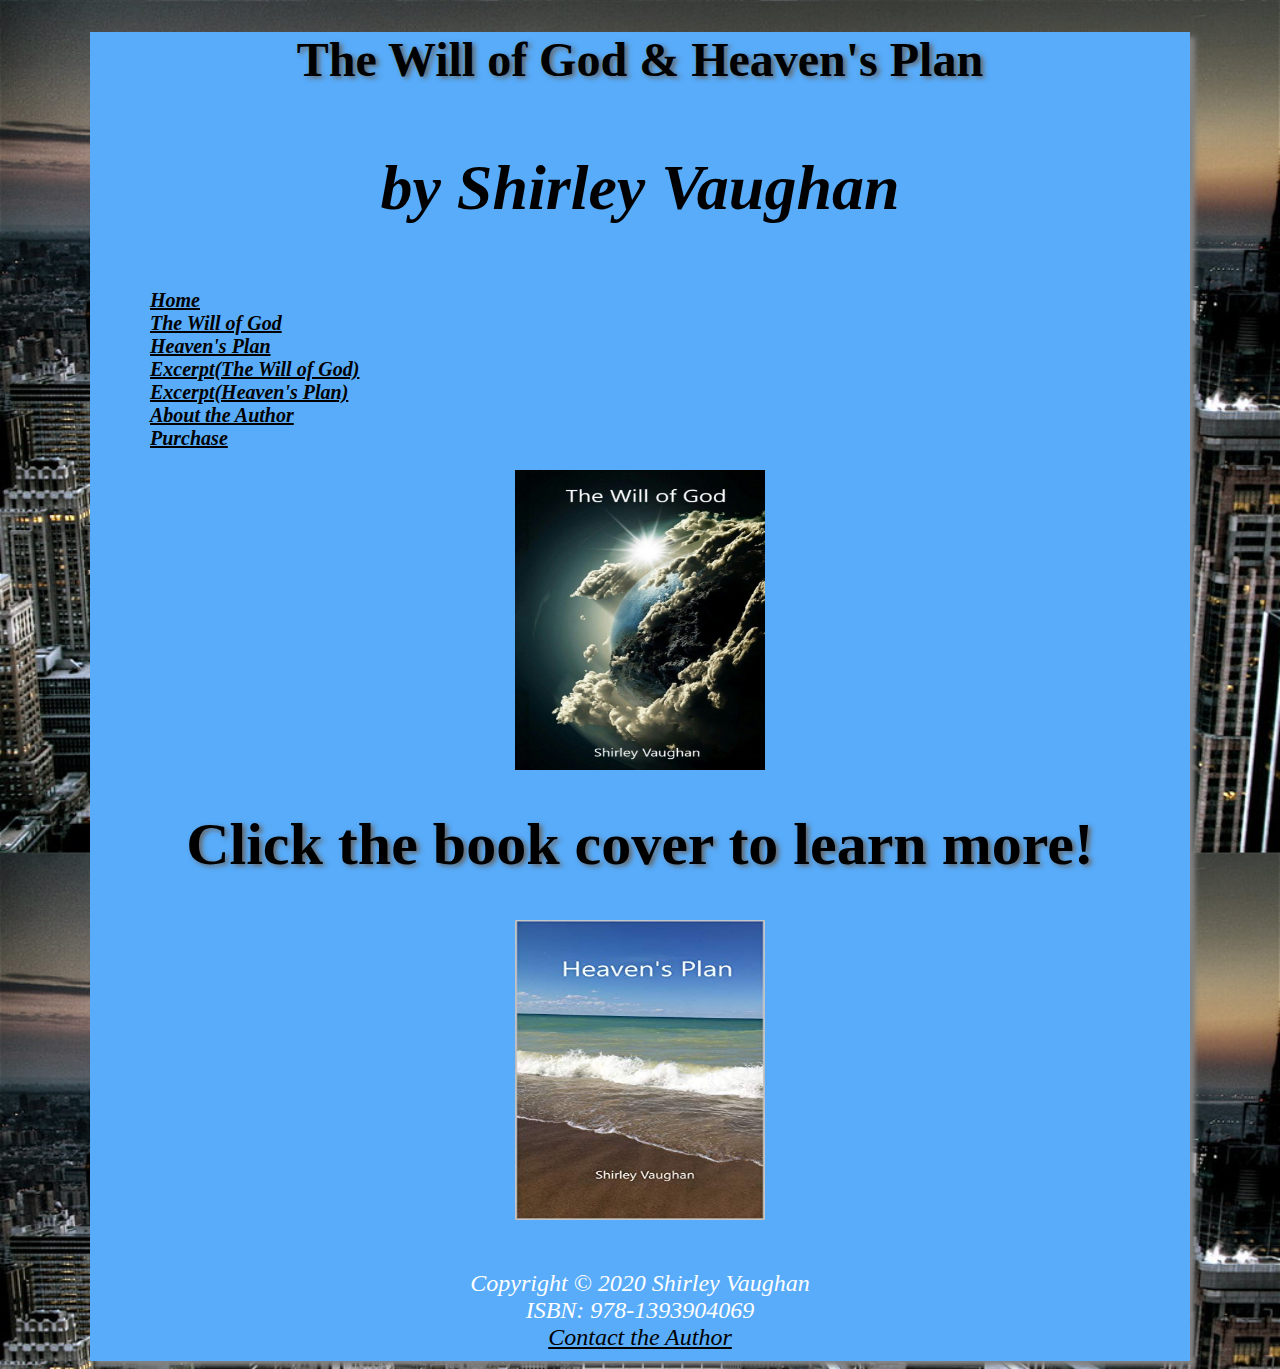
<file: index.html>
<!DOCTYPE html>
<html lang="en">
<head>
<Title>The Will of  & Heaven's Plan</Title>
<meta name= "description" content= "A website for the author Shirley Vaughan.">
<link rel="stylesheet" href="WillGod.css">
</head>
<body>
	<div id="wrapper">
	<header><h1><b>The Will of God & Heaven's Plan</b></h1>
		<h3>by Shirley Vaughan </h3>
	</header>
<nav>
	<ul id="menu">	
		<li><a href="index.html">Home</a></li> 
		<li><a href="TheWillofGod.html">The Will of God</a></li>
		<li><a href="HeavensPlan.html">Heaven's Plan</a></li>
		<li><a href="Excerpt.html">Excerpt(The Will of God)</a></li>
		<li><a href="Excerpt2.html">Excerpt(Heaven's Plan)</a></li> 
		<li><a href="AboutTheAuthor.html">About the Author</a></li> 
		<li><a href="Purchase.html">Purchase</a></li>
	</ul>
</nav>
<main>
<div>
	<nav>
		<ul>
		<li><a href="TheWillofGod.html"><img src= "willGod2.png" style= "display:block; margin-right:auto; margin-left: auto;" height= "300" width= "250" alt= "TheWillofGodCover"></a></li>
		<h1>Click the book cover to learn more!</h1>
		<li><a href="HeavensPlan.html"><img src= "HeavenCover.jpg" style= "display:block; margin-right:auto; margin-left: auto;" height= "300" width= "250" alt= "Heaven's Plan Cover"></a></li>
		</ul>
	</nav>
</div>
</main>
<footer>
	Copyright &copy; 2020 Shirley Vaughan<br>
	ISBN: 978-1393904069<br>
	<a href="mailto:shirleya.426@gmail.com">Contact the Author</a>
</footer>
</div>
</body>
</html>
</file>
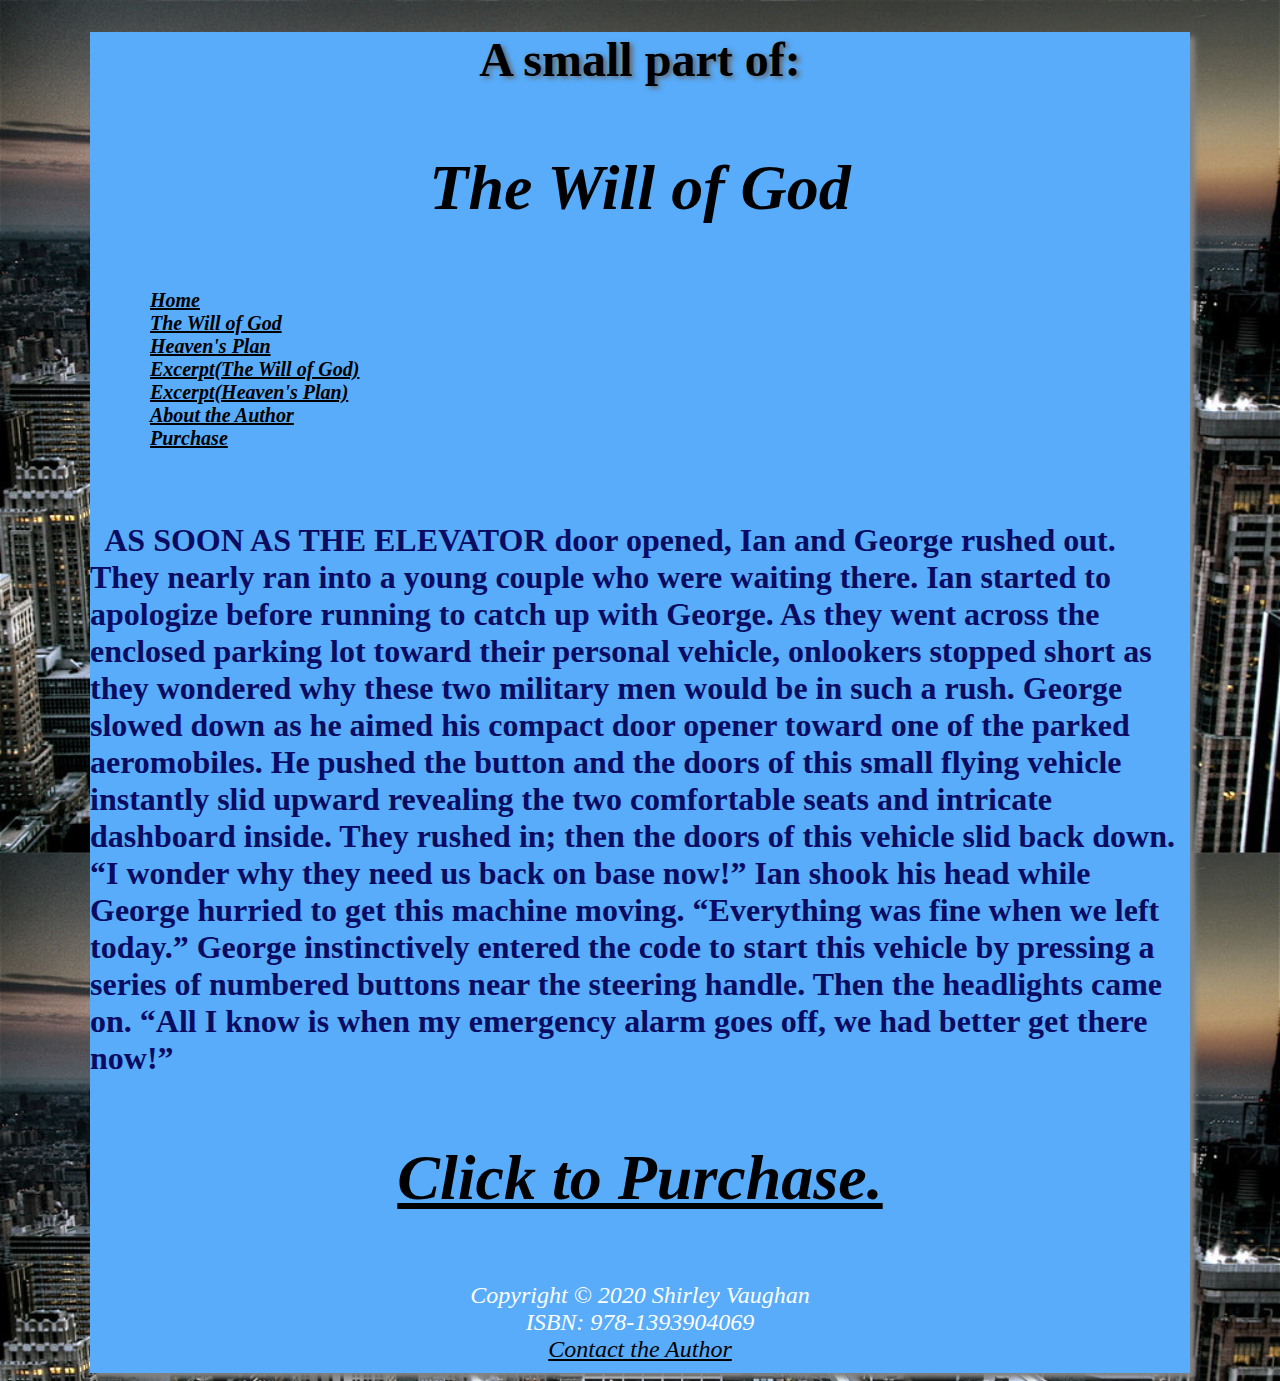
<file: Excerpt.html>
<!DOCTYPE html>
<html lang="en">
<head>
<Title>Description</Title>
<meta http-equiv="Content-Type"
content="text/html;charset=utf-8"
/>
<meta name= "description" content= "A book by the renoun author Shirley Weeks Vaughan entitled 'The Will of God'.">
<link rel="stylesheet" href="WillGod.css">
</head>
<body>
	<div id="wrapper">
	<header><h1><b>A small part of:</b></h1>
		<h3>The Will of God</h3>
	</header>
	
<nav>
	<ul>	
		<li><a href="index.html">Home</a></li> 
		<li><a href="TheWillofGod.html">The Will of God</a></li>
		<li><a href="HeavensPlan.html">Heaven's Plan</a></li>
		<li><a href="Excerpt.html">Excerpt(The Will of God)</a></li>
		<li><a href="Excerpt2.html">Excerpt(Heaven's Plan)</a></li> 
		<li><a href="AboutTheAuthor.html">About the Author</a></li> 
		<li><a href="Purchase.html">Purchase</a></li>
	</ul>
</nav>
<main>
<div id="LewisP9">
	<p>
		&nbsp; AS SOON AS THE ELEVATOR door opened, Ian and George rushed out. They nearly ran into a young couple who were waiting there. Ian started to apologize before running to catch up with George. As they went across the enclosed parking lot toward their personal vehicle, onlookers stopped short as they wondered why these two military men would be in such a rush.

George slowed down as he aimed his compact door opener toward one of the parked aeromobiles. He pushed the button and the doors of this small flying vehicle instantly slid upward revealing the two comfortable seats and intricate dashboard inside. They rushed in; then the doors of this vehicle slid back down.

“I wonder why they need us back on base now!” Ian shook his head while George hurried to get this machine moving. “Everything was fine when we left today.”

George instinctively entered the code to start this vehicle by pressing a series of numbered buttons near the steering handle. Then the headlights came on. “All I know is when my emergency alarm goes off, we had better get there now!”
	</p>
	<ul>
			<h3>
			<li><a href="https://www.amazon.com/Will-God-Shirley-Vaughan/dp/1393904068/ref=sr_1_2?qid=1647172612&refinements=p_27%3AShirley+Vaughan&s=books&sr=1-2&text=Shirley+Vaughan">Click to Purchase.</a></li>
			</h3>
		</ul>
</div>
</main>
<footer>
	Copyright &copy; 2020 Shirley Vaughan<br>
	ISBN: 978-1393904069<br>
<a href="mailto:shirleya.426@gmail.com">Contact the Author</a>
</footer>
</div>
</body>
</html>
</file>
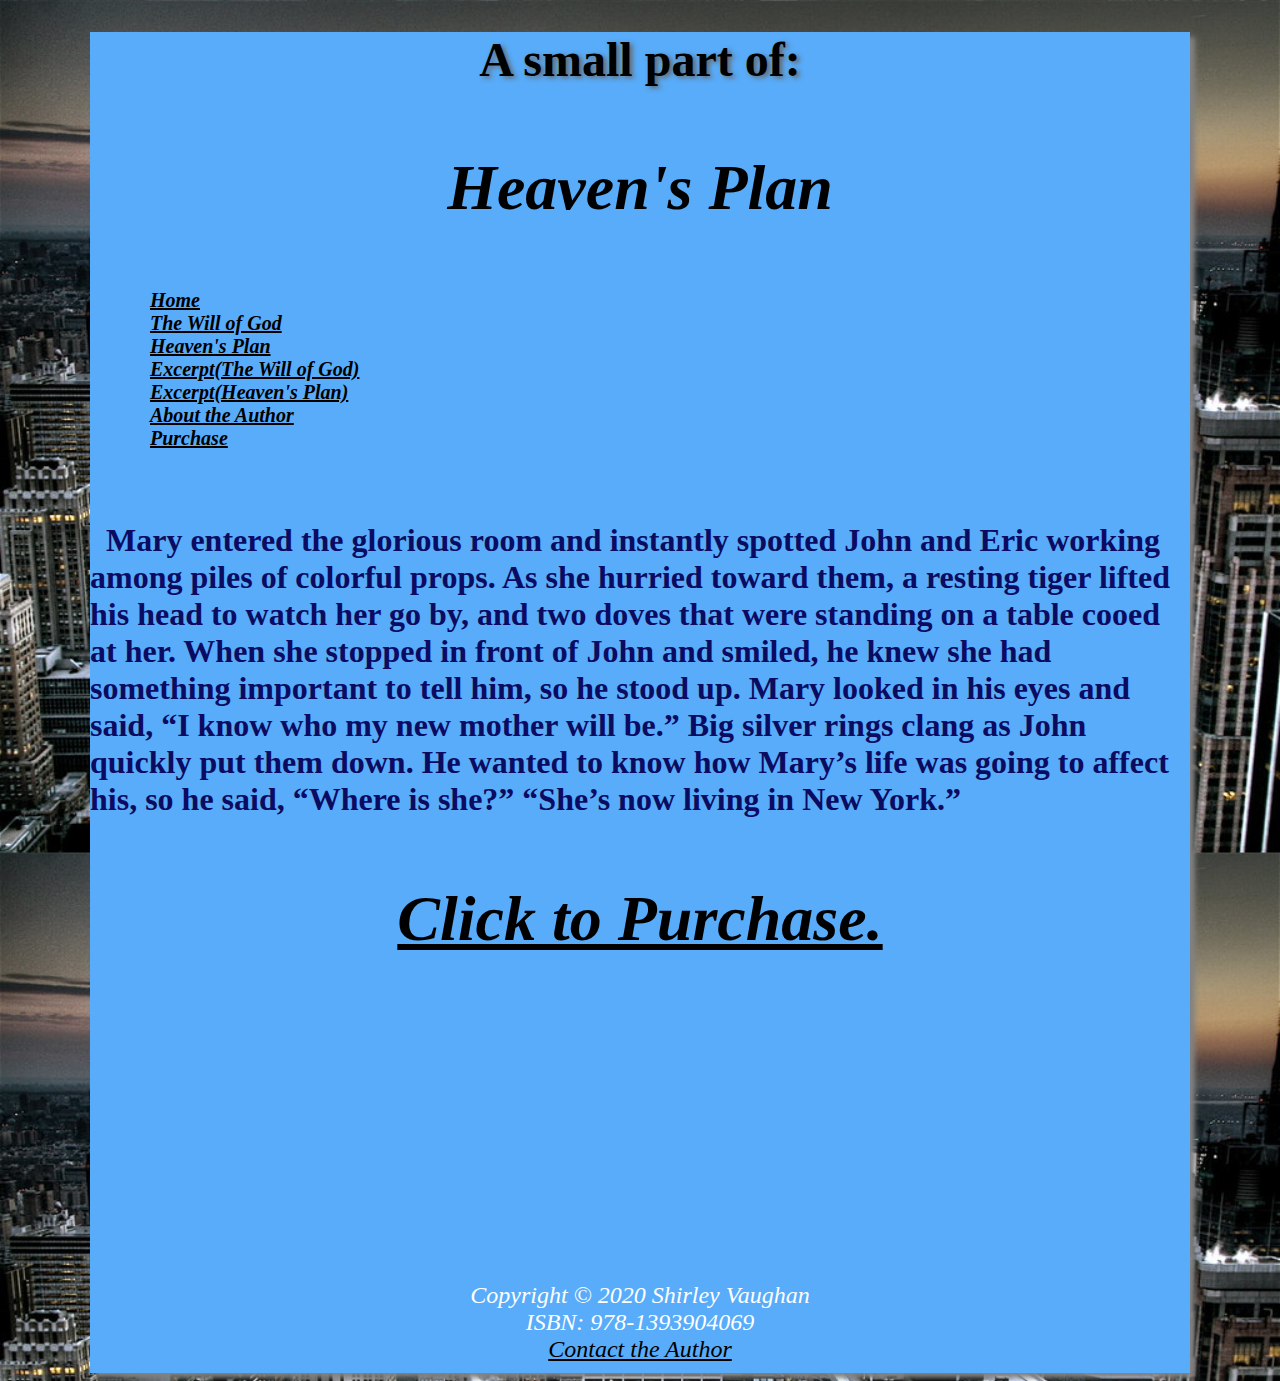
<file: Excerpt2.html>
<!DOCTYPE html>
<html lang="en">
<head>
<Title>Description</Title>
<meta http-equiv="Content-Type"
content="text/html;charset=utf-8"
/>
<meta name= "description" content= "A book by the renoun author Shirley Weeks Vaughan entitled 'The Will of God'.">
<link rel="stylesheet" href="WillGod.css">
</head>
<body>
	<div id="wrapper">
	<header><h1><b>A small part of:</b></h1>
		<h3>Heaven's Plan</h3>
	</header>
	
<nav>
	<ul>	
		<li><a href="index.html">Home</a></li> 
		<li><a href="TheWillofGod.html">The Will of God</a></li>
		<li><a href="HeavensPlan.html">Heaven's Plan</a></li>
		<li><a href="Excerpt.html">Excerpt(The Will of God)</a></li>
		<li><a href="Excerpt2.html">Excerpt(Heaven's Plan)</a></li>
		<li><a href="AboutTheAuthor.html">About the Author</a></li> 
		<li><a href="Purchase.html">Purchase</a></li>
	</ul>
</nav>
<main>
<div id="LewisP9">
	<p>
		&nbsp; Mary entered the glorious room and instantly spotted John and Eric working among piles of colorful props. As she hurried toward them, a resting tiger lifted his head to watch her go by, and two doves that were standing on a table cooed at her.  When she stopped in front of John and smiled, he knew she had something important to tell him, so he stood up. Mary looked in his eyes and said, “I know who my new mother will be.”  
Big silver rings clang as John quickly put them down.  He wanted to know how Mary’s life was going to affect his, so he said, “Where is she?”
“She’s now living in New York.”
<ul>
			<h3>
			<li><a href="https://www.amazon.com/Heavens-Plan-Shirley-Ann-Vaughan/dp/B092CKZB63?">Click to Purchase.</a></li>
			</h3>
		</ul>
	</p>
</div>
</main>
<footer>
	Copyright &copy; 2020 Shirley Vaughan<br>
	ISBN: 978-1393904069<br>
<a href="mailto:shirleya.426@gmail.com">Contact the Author</a>
</footer>
</div>
</body>
</html>
</file>
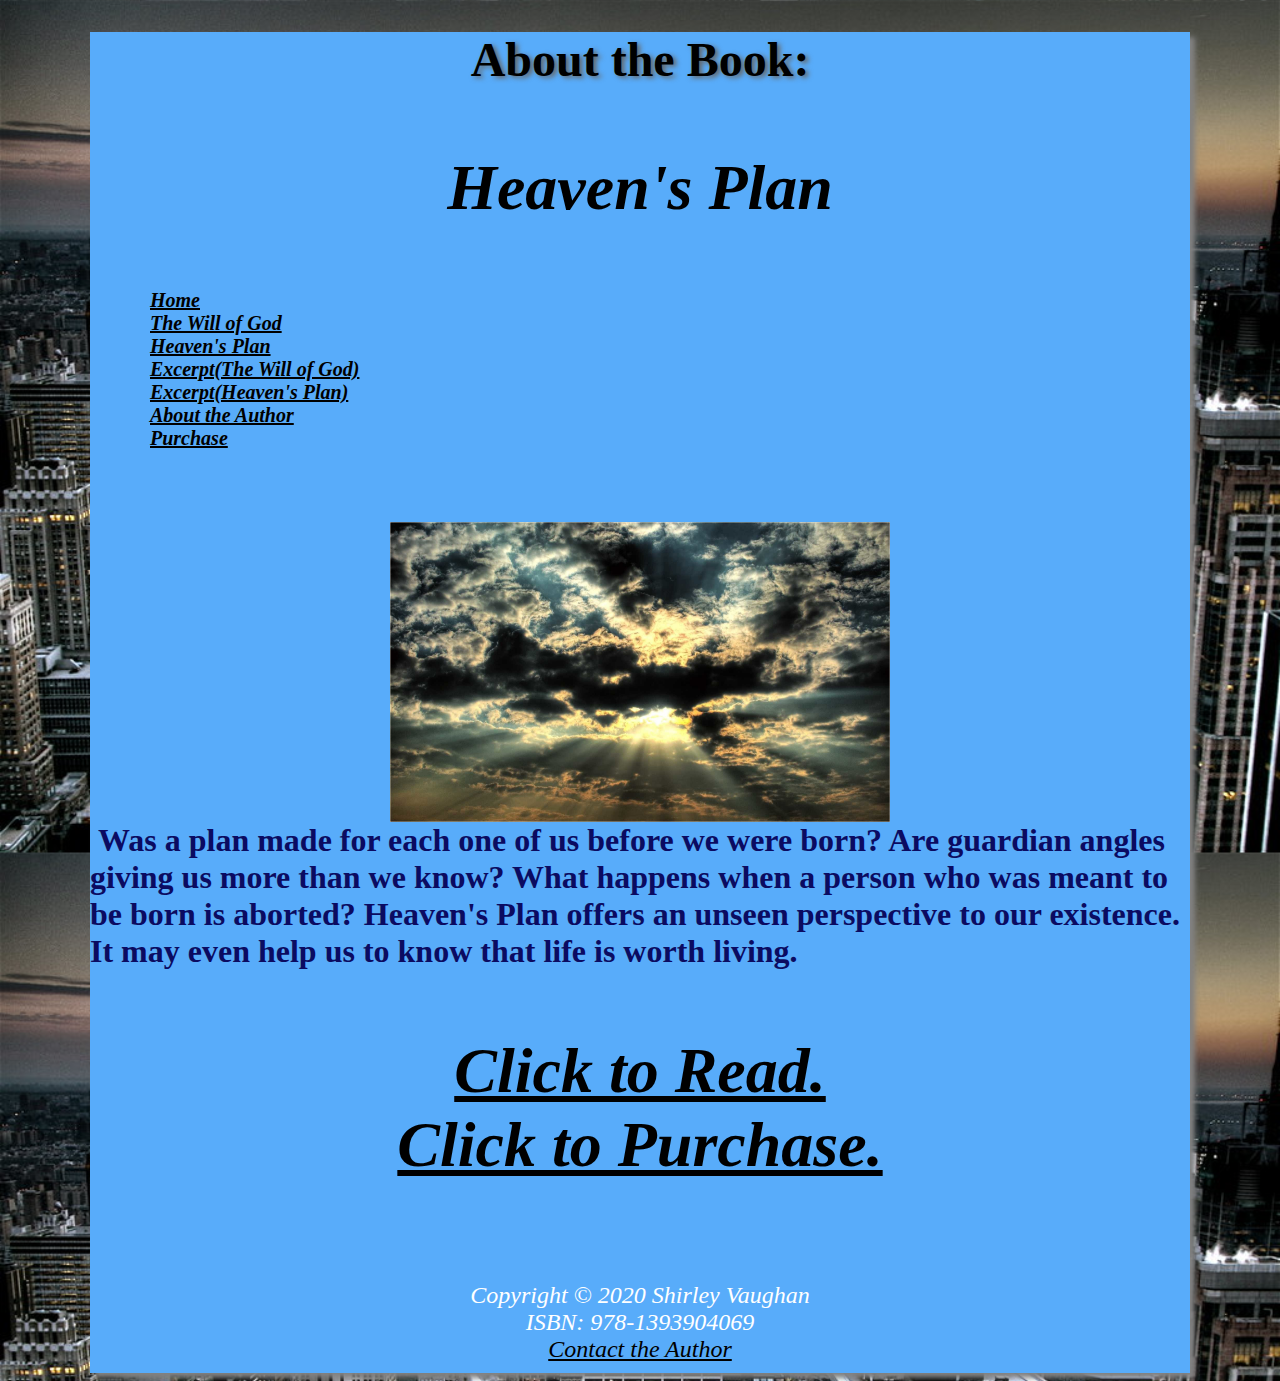
<file: HeavensPlan.html>
<!DOCTYPE html>
<html lang="en">
<head>
<Title>Heaven's Plan</Title>
<meta name= "description" content= "A book by the renoun author Shirley Weeks Vaughan titled 'Heaven's Plan.">
<link rel="stylesheet" href="WillGod.css">
</head>
<body>
<div id="wrapper">
<header><h1><b>About the Book:</b></h1>
	<h3>Heaven's Plan</h3>
</header>
<nav>
	<ul>	
		<li><a href="index.html">Home</a></li> 
		<li><a href="TheWillofGod.html">The Will of God</a></li>
		<li><a href="HeavensPlan.html">Heaven's Plan</a></li>
		<li><a href="Excerpt.html">Excerpt(The Will of God)</a></li>
		<li><a href="Excerpt2.html">Excerpt(Heaven's Plan)</a></li> 
		<li><a href="AboutTheAuthor.html">About the Author</a></li> 
		<li><a href="Purchase.html">Purchase</a></li>
	</ul>
</nav>
<main>
	<div>
	<p> <img src= "heaven2.jpg" style= "display:block; margin-right:auto; margin-left: auto;" height= "300" width= "500" alt= "NuclearBomb">
		&nbsp;Was a plan made for each one of us before we were born? Are guardian angles giving us more than we know? What happens when a person who was meant to be born is aborted?
		Heaven's Plan offers an unseen perspective to our existence. It may even help us to know that life is worth living.
	</p>
	</div>
	<div>
	</div>
		<div>
		<ul>
			<h3>
			<li><a href="Excerpt2.html"> Click to Read. </a></li>
			<li><a href="https://www.amazon.com/Heavens-Plan-Shirley-Ann-Vaughan/dp/B092CKZB63?">Click to Purchase.</a></li>
			</h3>
		</ul>
		</div>
</main>
<footer>
	Copyright &copy; 2020 Shirley Vaughan<br>
	ISBN: 978-1393904069<br>
<a href="mailto:shirleya.426@gmail.com">Contact the Author</a>
</footer>
</div>
</body>
</html>
</file>
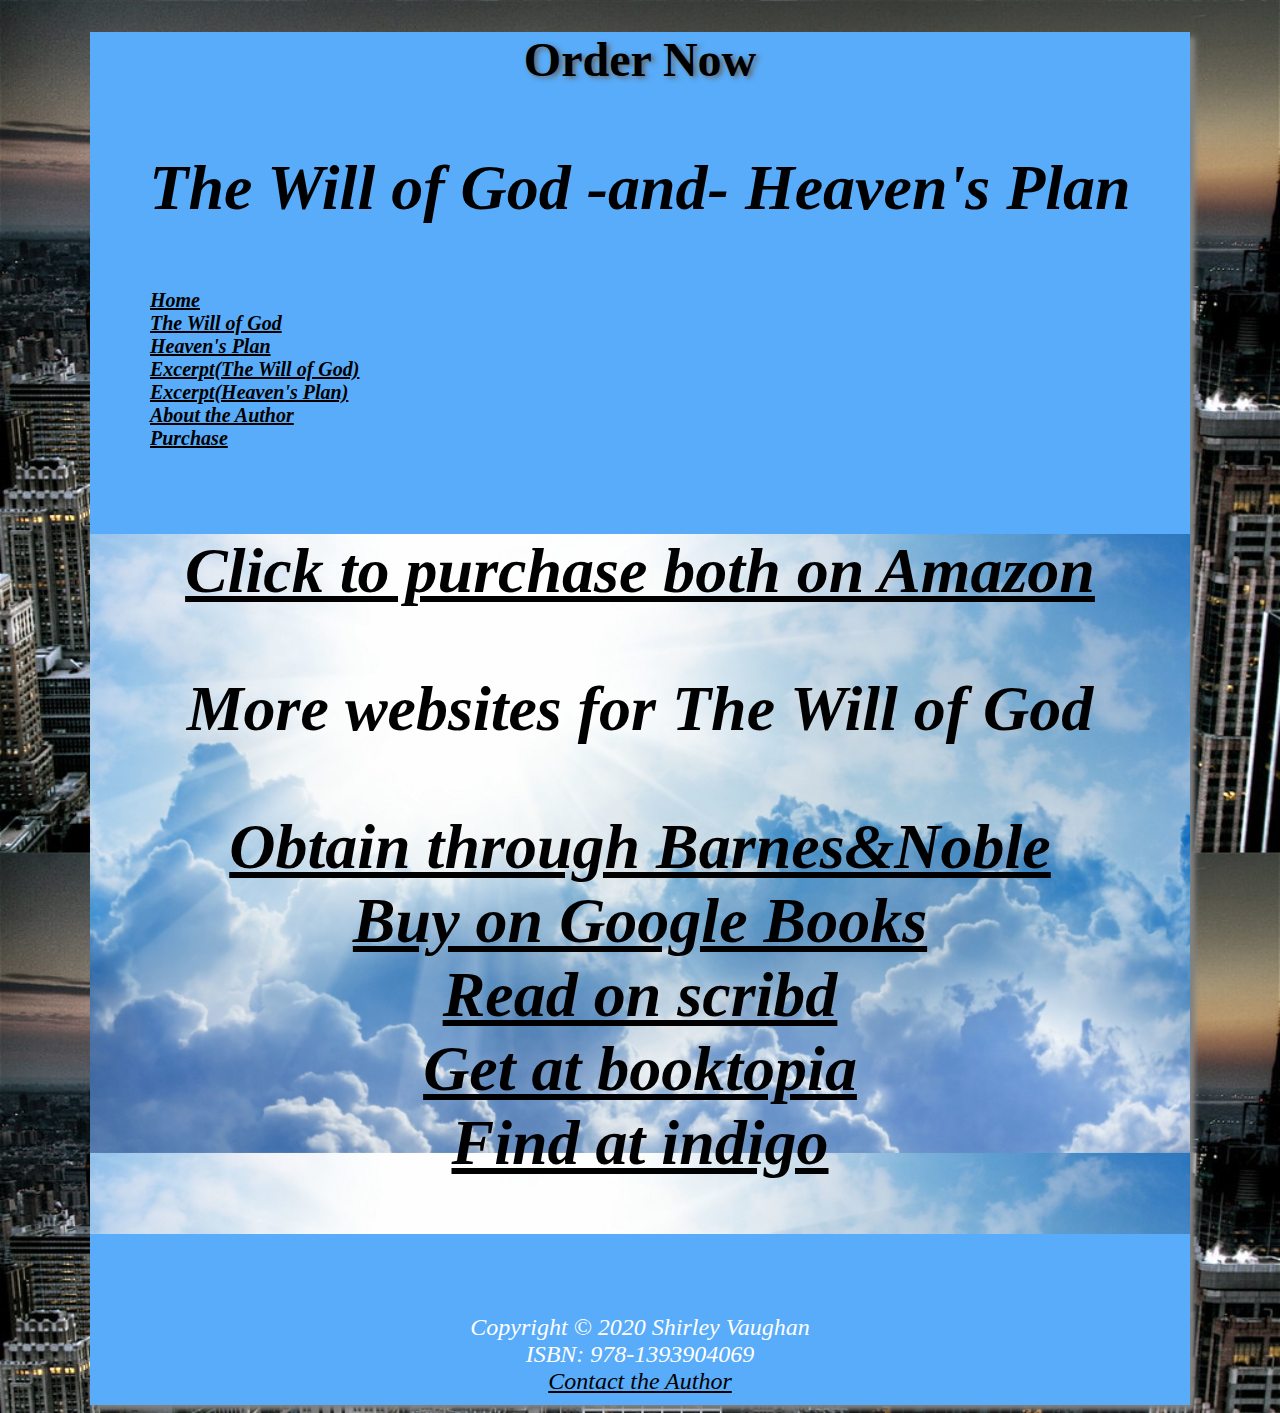
<file: Purchase.html>
<!DOCTYPE html>
<html lang="en">
<head>
<Title>Buy it Now</Title>
<meta name= "description" content= "A book by the renoun author Shirley Vaughan entitled 'The Will of God'.">
<link rel="stylesheet" href="WillGod.css">
</head>
<body>
	<div id="wrapper">
	<header><h1><b>Order Now</b></h1>
		<h3>The Will of God -and- Heaven's Plan</h3>
	</header>
<nav>
	<ul>	
		<li><a href="index.html">Home</a></li> 
		<li><a href="TheWillofGod.html">The Will of God</a></li>
		<li><a href="HeavensPlan.html">Heaven's Plan</a></li>
		<li><a href="Excerpt.html">Excerpt(The Will of God)</a></li>
		<li><a href="Excerpt2.html">Excerpt(Heaven's Plan)</a></li> 
		<li><a href="AboutTheAuthor.html">About the Author</a></li> 
		<li><a href="Purchase.html">Purchase</a></li>
	</ul>
</nav>
<main>
	<div id="HeavenCloud">
		<ul>
			<h3>
			<li><a href="https://www.amazon.com/s?i=stripbooks&rh=p_27%3AShirley+Vaughan&s=relevancerank&text=Shirley+Vaughan&ref=dp_byline_sr_book_1">Click to purchase both on Amazon</a></li>
			</h3>
		</ul>
		<h3>More websites for The Will of God</h3>
		<ul>
			<h3>
			<li><a href="https://www.barnesandnoble.com/w/the-will-of-god-shirley-vaughan/1137323914">Obtain through Barnes&Noble</a><li>
			<li><a href="https://books.google.com/books/about/The_Will_of_God.html?id=X8S_zQEACAAJ">Buy on Google Books</a></li>
			<li><a href="https://www.scribd.com/book/468735133/The-Will-of-God">Read on scribd</a></li>
			<li><a href="https://www.booktopia.com.au/the-will-of-god-shirley-vaughan/ebook/9781393572091.html">Get at booktopia</a></li>
			<li><a href="https://www.chapters.indigo.ca/en-ca/books/the-will-of-god/9781393572091-item.html">Find at indigo</a></li>
			</h3>
		</ul>
	</div>
</main>
<footer>
	Copyright &copy; 2020 Shirley Vaughan<br>
	ISBN: 978-1393904069<br>
<a href="mailto:shirleya.426@gmail.com">Contact the Author</a>
</footer>
</div>
</body>
</html>
</file>
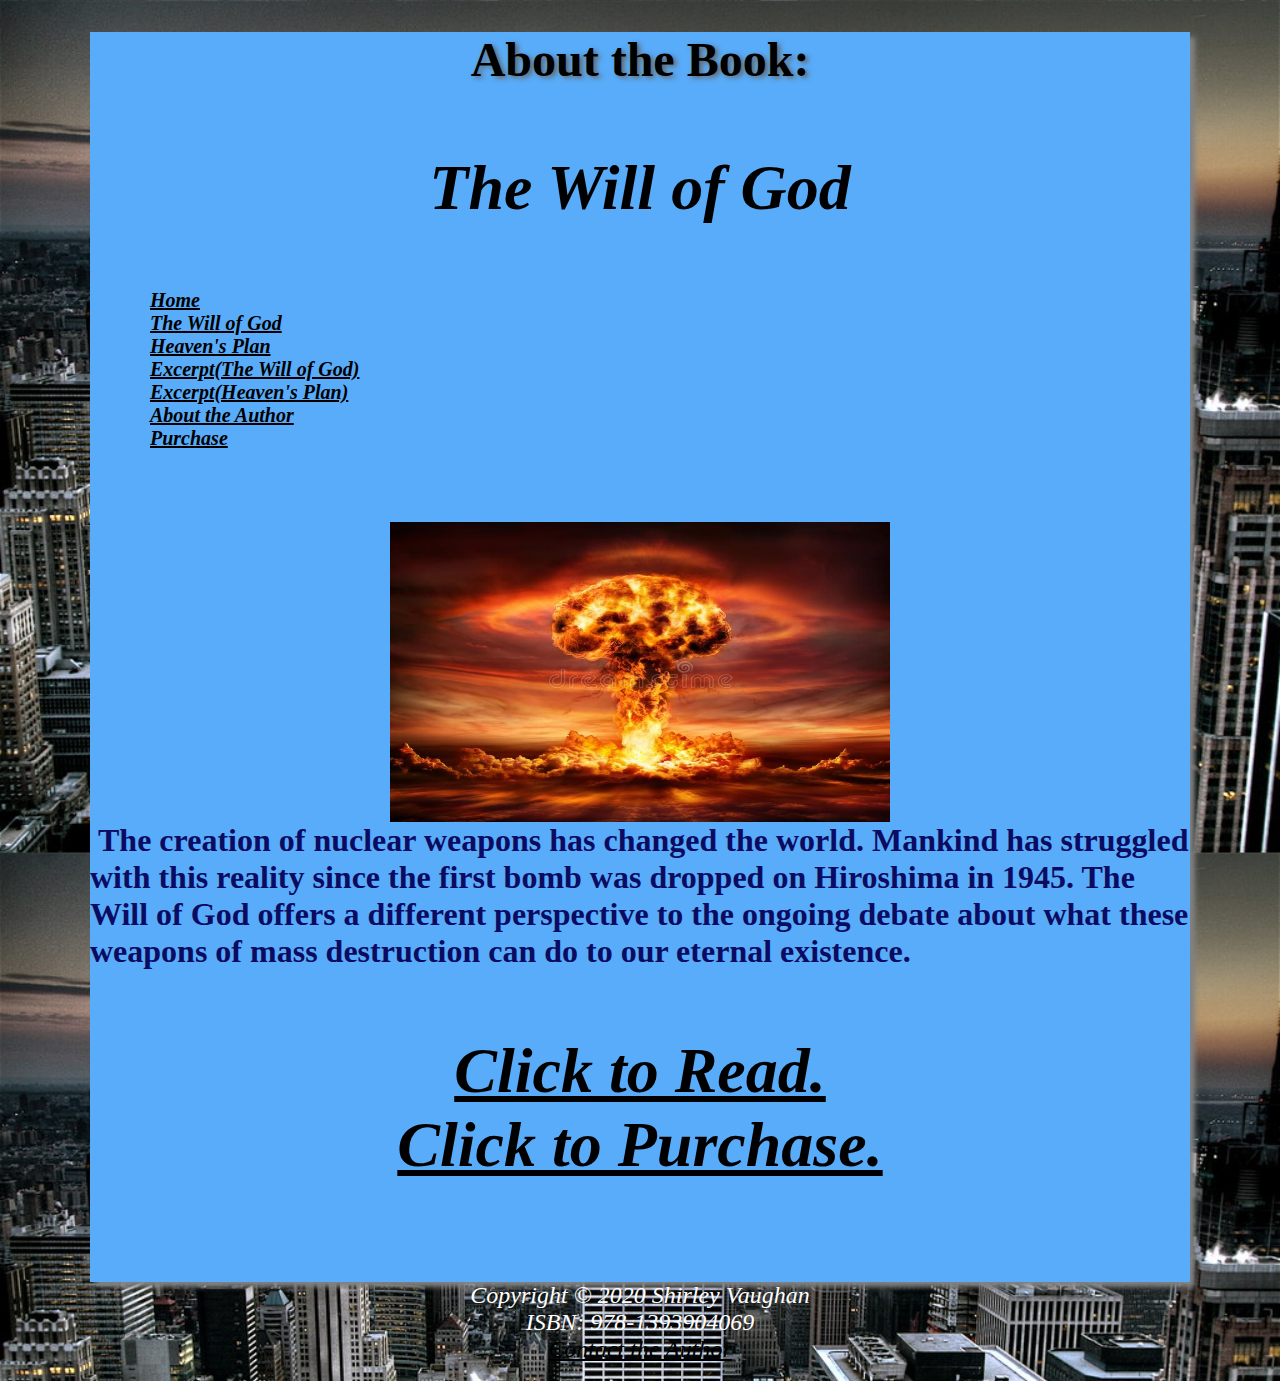
<file: TheWillofGod.html>
<!DOCTYPE html>
<html lang="en">
<head>
<Title>The Will of God</Title>
<meta name= "description" content= "A book by the renoun author Shirley Weeks Vaughan titled 'The Will of God'.">
<link rel="stylesheet" href="WillGod.css">
</head>
<body>
<div id="wrapper">
<header><h1><b>About the Book:</b></h1>
	<h3>The Will of God</h3>
</header>
<nav>
	<ul>	
		<li><a href="index.html">Home</a></li> 
		<li><a href="TheWillofGod.html">The Will of God</a></li>
		<li><a href="HeavensPlan.html">Heaven's Plan</a></li>
		<li><a href="Excerpt.html">Excerpt(The Will of God)</a></li>
		<li><a href="Excerpt2.html">Excerpt(Heaven's Plan)</a></li> 
		<li><a href="AboutTheAuthor.html">About the Author</a></li> 
		<li><a href="Purchase.html">Purchase</a></li>
	</ul>
</nav>
<main>
	<div>
	<p> <img src= "nuclear.jpg" style= "display:block; margin-right:auto; margin-left: auto;" height= "300" width= "500" alt= "NuclearBomb">
		&nbsp;The creation of nuclear weapons has changed the world. Mankind has struggled with this reality since the first bomb was dropped on Hiroshima in 1945. The Will of God offers a different perspective to the ongoing debate about what these weapons of mass destruction can do to our eternal existence.
	</p>
	</div>
		<ul>
			<h3>
			<li><a href="Excerpt.html">Click to Read.</a></li>
			<li><a href="https://www.amazon.com/Will-God-Shirley-Vaughan/dp/1393904068/ref=sr_1_2?qid=1647172612&refinements=p_27%3AShirley+Vaughan&s=books&sr=1-2&text=Shirley+Vaughan">Click to Purchase.</a></li>
			</h3>
		</ul>
		</div>
</main>
<footer>
	Copyright &copy; 2020 Shirley Vaughan<br>
	ISBN: 978-1393904069<br>
<a href="mailto:shirleya.426@gmail.com">Contact the Author</a>
</footer>
</div>
</body>
</html>
</file>
<file: WillGod.css>
main{height: 800px;}
body { background-image: url(city.jpg);
    background-repeat: repeat;
    background-size: 100%;}
h1 {text-align: center;
    font-size:3em;
    text-decoration-style: double;
    text-shadow: 3px 2px 5px #666;}
h2 {text-align: center;}
h3 {text-align: center;
    font-style: italic;
    font-size: 4em;}
h4 {font-size: 4em;}
nav{float: none;
    width: auto;
    padding-top: 0;
    font-size: .6em;} 
ul{padding-left:3em;
    list-style-type:none;
    padding-right:3em;}
nav{font-weight: bold;
    font-size: 1.25em;}
#HeavenCloud{background-image: url(heaven.jpg);
    background-repeat: repeat;
    background-size: 100%;
    height: 700px;
    position:relative; top: 20px;}
#wrapper {background-color:#58ACFA;
    min-width: 1100px;
	max-width: 1160px;
	box-shadow:5px 5px 5px #828282;
	margin-left:auto;
	margin-right:auto;
	width: 80%;}
p.solid{border-stye: solid;}
footer{
	font-style: italic;
	text-align: center;
	padding-bottom:10px;
    min-width: 700px;
    max-width: 760px;
    margin-left: auto;
    margin-right:auto;
	border-top:2px;
	font-size: 1.5em;
    width: 80%;
    color:#fff;}
a {font-style: italic;
    color: #000000;}
p {padding-top: 40px;
    text-align: left; 
    font-weight: bold; 
    font-size: 2em; 
    color: #0B0B61;}
@media screen and (max-width : 760px){
    ul {position: static;
        display: none;
        }
    li {margin-bottom: 1px;
        }
    ul li, li a {
        width: 100%;
        }
    }
</file>
